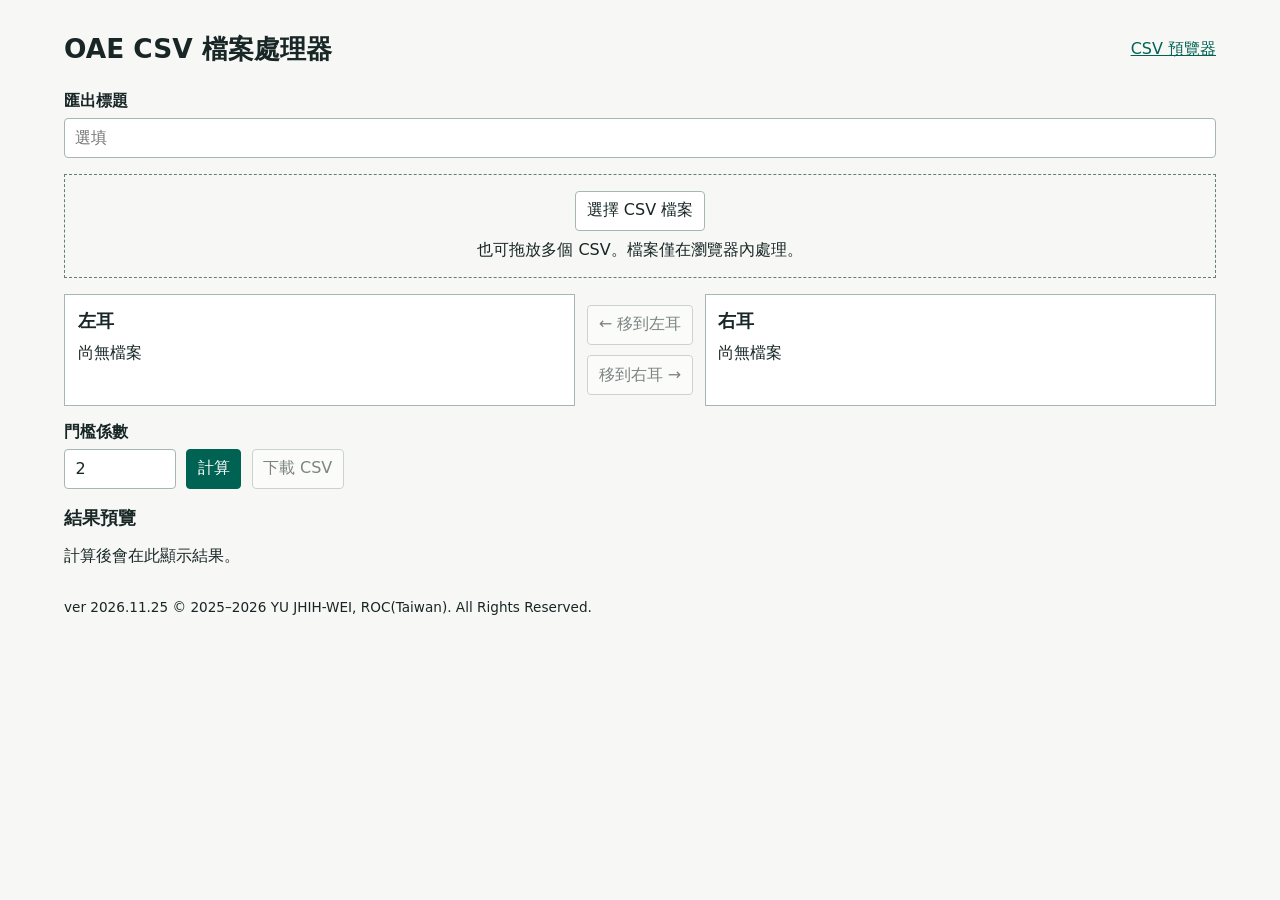
<file: v2/index.html>
<!DOCTYPE html>
<html lang="zh-TW">
<head>
    <meta charset="UTF-8">
    <meta name="viewport" content="width=device-width, initial-scale=1">
    <title>OAE CSV 檔案處理器</title>
    <link rel="stylesheet" href="../formatter.css">
    <script type="module" src="../app.mjs"></script>
</head>
<body>
    <main>
        <header>
            <h1>OAE CSV 檔案處理器</h1>
            <a href="../csv-viewer.html">CSV 預覽器</a>
        </header>
        <label for="titleInput">匯出標題</label>
        <input id="titleInput" type="text" placeholder="選填">
        <div id="dropArea" class="drop-area">
            <button id="chooseFiles" type="button">選擇 CSV 檔案</button>
            <input id="fileInput" type="file" accept=".csv" multiple hidden>
            <p>也可拖放多個 CSV。檔案僅在瀏覽器內處理。</p>
        </div>
        <ul id="importErrors" aria-live="polite" hidden></ul>
        <div id="fileLists">
            <section id="pendingPanel" class="panel" hidden>
                <h2>待確認耳別</h2>
                <ul id="pendingFiles"></ul>
            </section>
            <div class="ears">
                <section class="panel">
                    <h2>左耳</h2>
                    <ul id="leftFiles"></ul>
                </section>
                <div class="moves" aria-label="移動選取的檔案">
                    <button id="moveToLeft" type="button" disabled>← 移到左耳</button>
                    <button id="moveToRight" type="button" disabled>移到右耳 →</button>
                </div>
                <section class="panel">
                    <h2>右耳</h2>
                    <ul id="rightFiles"></ul>
                </section>
            </div>
        </div>
        <div class="actions">
            <div>
                <label for="thresholdCoef">門檻係數</label>
                <input id="thresholdCoef" type="number" min="0" step="any" value="2">
            </div>
            <button id="calculateBtn" class="primary" type="button">計算</button>
            <button id="downloadBtn" type="button" disabled>下載 CSV</button>
        </div>
        <p id="status" role="status" aria-live="polite"></p>
        <section aria-labelledby="resultsHeading">
            <h2 id="resultsHeading">結果預覽</h2>
            <p id="resultHint">計算後會在此顯示結果。</p>
            <div id="results" class="results" role="region" aria-label="結果表格" tabindex="0" hidden></div>
        </section>
        <footer>ver 2026.11.25 © 2025–2026 YU JHIH-WEI, ROC(Taiwan). All Rights Reserved.</footer>
    </main>
</body>
</html>
</file>
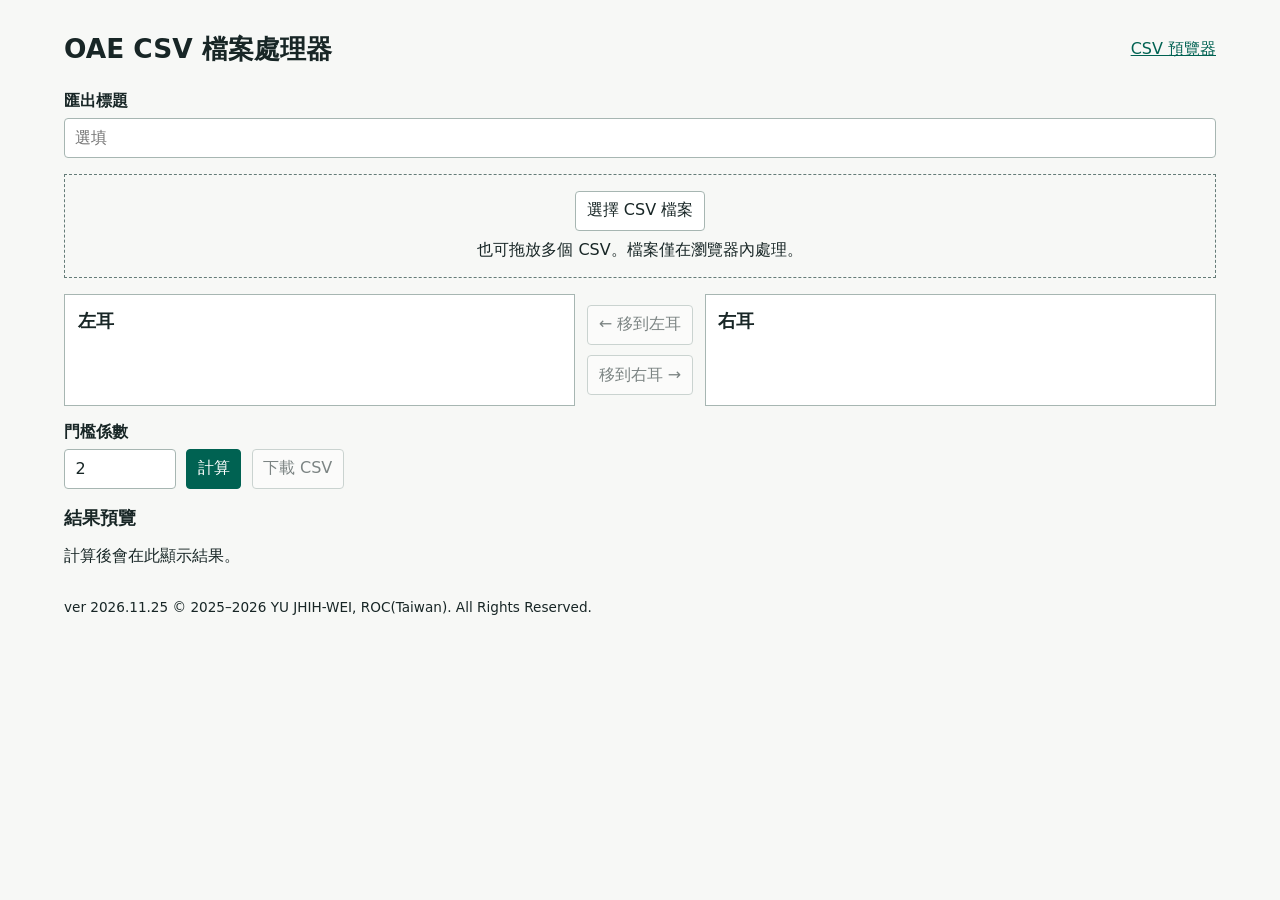
<file: csv_processor.html>
<!DOCTYPE html>
<html lang="zh-TW">
<head>
    <meta charset="UTF-8">
    <meta name="viewport" content="width=device-width, initial-scale=1">
    <meta http-equiv="refresh" content="0; url=./v2/">
    <title>OAE CSV 檔案處理器</title>
</head>
<body>
    <p><a href="./v2/">前往 OAE CSV 檔案處理器</a></p>
</body>
</html>
</file>
<file: formatter.css>
:root {
    font-family: "Segoe UI", "Microsoft JhengHei", system-ui, sans-serif;
    color: #182626;
    background: #f7f8f6;
    --border: #a7b6b2;
    --accent: #006252;
}
* { box-sizing: border-box; }
[hidden] { display: none !important; }
body { margin: 0; }
main { width: min(72rem, 100% - 2rem); margin: 2rem auto; }
header, .actions, .moves { display: flex; flex-wrap: wrap; gap: .65rem; align-items: center; }
header { justify-content: space-between; margin-bottom: 1.5rem; }
h1 { font-size: 1.65rem; margin: 0; }
h2 { font-size: 1.15rem; margin: 0 0 .6rem; }
a { color: var(--accent); }
label { display: block; margin-bottom: .35rem; font-weight: 600; }
button, input {
    font: inherit;
    color: inherit;
    background: white;
    border: 1px solid var(--border);
    border-radius: 4px;
    min-height: 2.5rem;
    padding: .4rem .65rem;
}
button { cursor: pointer; }
button:enabled:hover { border-color: var(--accent); }
button:disabled { cursor: default; opacity: .55; }
:focus-visible { outline: 2px solid var(--accent); outline-offset: 2px; }
#titleInput { width: 100%; }
.drop-area { border: 1px dashed #657c78; padding: 1rem; text-align: center; margin: 1rem 0; }
.drop-area p { margin: .6rem 0 0; }
.drop-area.active { background: #e1f1eb; border-color: var(--accent); }
.ears { display: grid; grid-template-columns: minmax(0, 1fr) auto minmax(0, 1fr); gap: .75rem; }
.panel, .results { background: white; border: 1px solid var(--border); }
.panel { padding: .8rem; min-height: 7rem; }
#pendingPanel { margin-bottom: .75rem; }
.moves { flex-direction: column; justify-content: center; }
.panel ul { list-style: none; margin: 0; padding: 0; }
.file-row { display: flex; flex-wrap: wrap; align-items: center; gap: .5rem; padding: .4rem; border-top: 1px solid #d7e0dc; }
.file-row:has([aria-pressed="true"]) { background: #e1f1eb; }
.file-name { flex: 1 1 8rem; text-align: left; overflow-wrap: anywhere; }
.frequency { width: 8.25rem; }
.actions { margin-top: 1rem; align-items: end; }
#thresholdCoef { width: 7rem; }
.primary { background: var(--accent); border-color: var(--accent); color: white; }
.primary:enabled:hover { background: #004b3f; }
#importErrors, [aria-invalid="true"], #status.error { color: #9b2927; }
[aria-invalid="true"] { border-color: #9b2927; }
.results { overflow: auto; max-height: 32rem; }
table { border-collapse: collapse; white-space: nowrap; font-variant-numeric: tabular-nums; }
td, th { border: 1px solid #d7e0dc; padding: .4rem .55rem; text-align: left; }
td.number { text-align: right; }
th { background: #edf3f0; }
.pass { color: #006252; }
.fail { color: #9b2927; }
footer { margin-top: 2rem; font-size: .85rem; }
@media (max-width: 680px) {
    .ears { grid-template-columns: minmax(0, 1fr); }
    .moves { flex-direction: row; }
}
</file>
